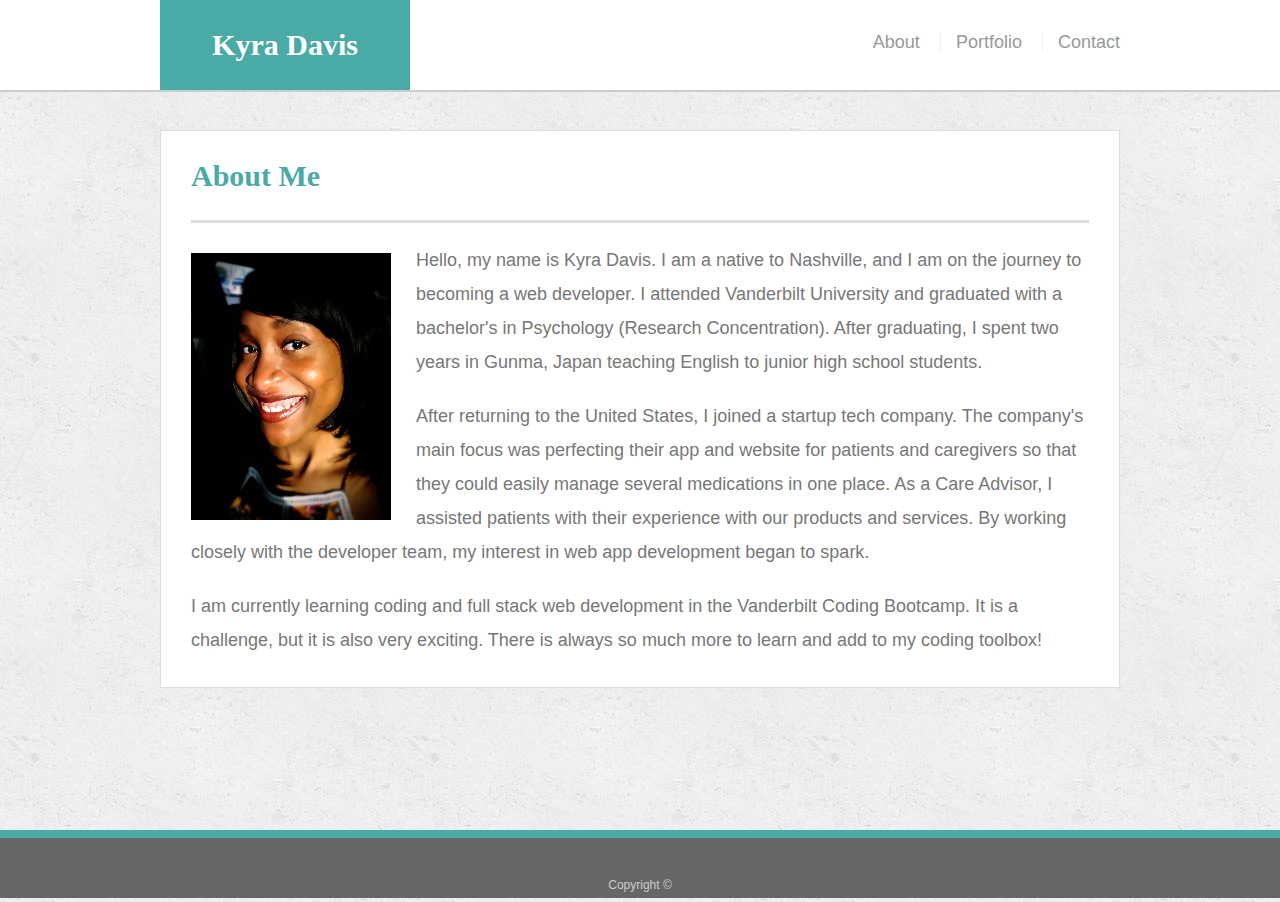
<file: index.html>
<!doctype html>
<html lang="en-us">

<head>
    <meta charset="UTF-8">
    <title>Portfolio | Kyra Davis</title>
    <link rel="stylesheet" type="text/css" href="assets/mycss/style.css">
    <!-- added meta tag "viewport" for responsivenes-->
    <meta name="viewport" content="width=device-width, initial-scale=1.0">
</head>

<body>

    <header id="masthead">
        <div class="container">
            <a href="index.html" id="logo">Kyra Davis</a>
            <nav>
                <a href="index.html">About</a>
                <a href="portfolio.html">Portfolio</a>
                <a href="contact.html">Contact</a>
            </nav>
        </div>
    </header>

    <div id="main-container" class="container">
        <section class="main-section">
            <h1>About Me</h1>

            <img src="assets/images/ResizedPicKSD.jpg" class="auth-image" alt="Kyra Davis">

            <p>
                Hello, my name is Kyra Davis. I am a native to Nashville, and I am on the journey to becoming a web
                developer. I attended Vanderbilt University and graduated with a bachelor's in Psychology
                (Research Concentration). After graduating, I spent two years in Gunma, Japan teaching English to
                junior high
                school students.
            </p>

            <p>
                After returning to the United States, I joined a startup tech company. The company's
                main focus was perfecting their app and website for patients and caregivers so that they could easily
                manage several medications in one place. As a Care
                Advisor, I assisted patients with their experience with our products and services. By working closely
                with the developer team, my interest in web app development began to spark.
            </p>

            <p>
                I am currently learning coding and full stack web development in the Vanderbilt Coding Bootcamp. It is
                a
                challenge, but it is also very exciting. There is always so much more to learn and add to my coding
                toolbox!
            </p>

        </section>

    </div>

    <footer>
        <div class="container">
            Copyright &copy;
        </div>
    </footer>
</body>

</html>
</file>
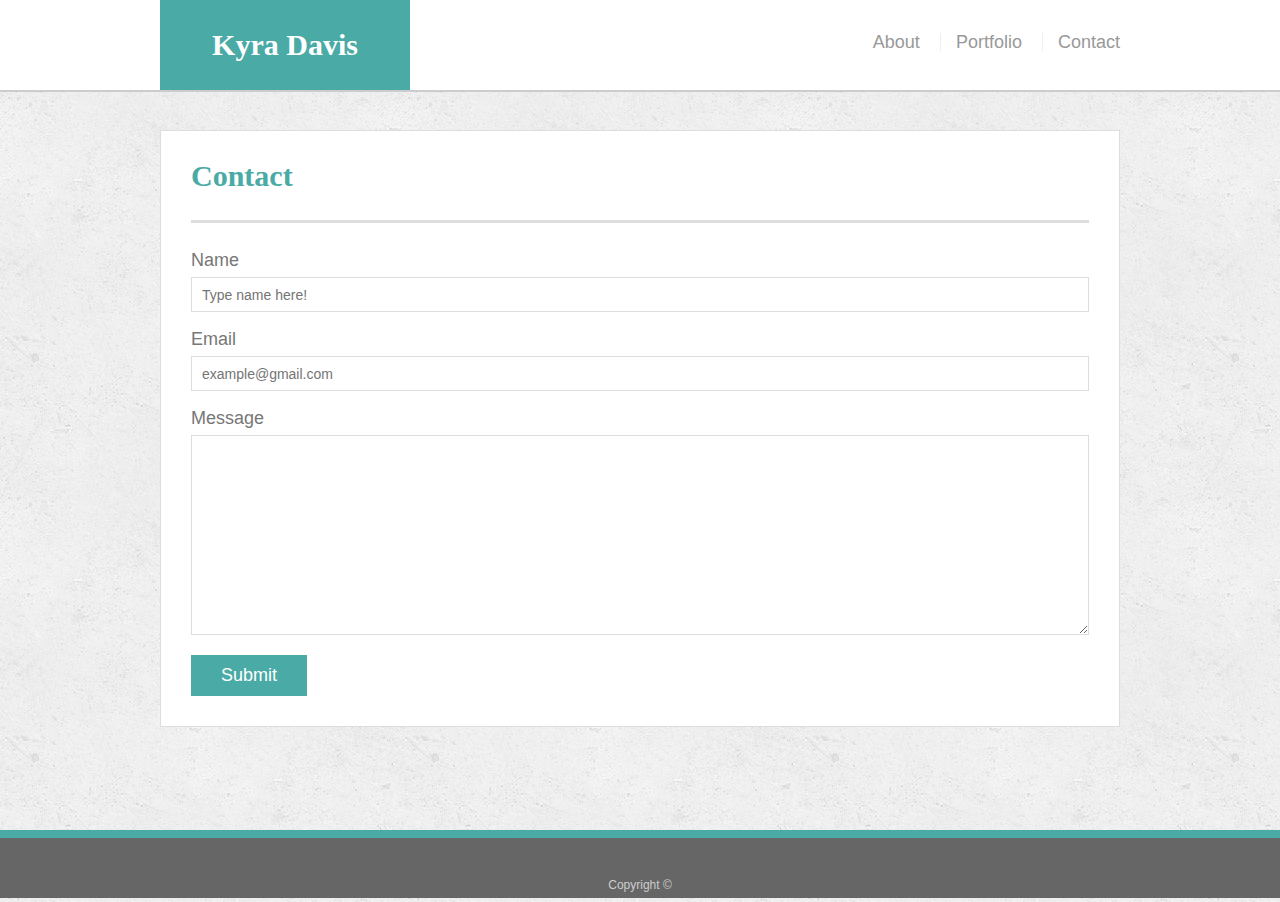
<file: contact.html>
<!doctype html>
<html lang="en-us">

<head>
  <meta charset="UTF-8">
  <title>Portfolio | Kyra Davis</title>
  <link rel="stylesheet" type="text/css" href="assets/mycss/style.css">
  <!-- added meta tag "viewport" for responsivenes-->
  <meta name="viewport" content="width=device-width, initial-scale=1.0">
</head>

<body>

  <header id="masthead">
    <div class="container">
      <a href="contact.html" id="logo">Kyra Davis</a>
      <nav>
        <a href="index.html">About</a>
        <a href="portfolio.html">Portfolio</a>
        <a href="contact.html">Contact</a>
      </nav>
    </div>
  </header>

  <div id="main-container" class="container">
    <section class="main-section">
      <h1>Contact</h1>

      <form id="contact-form">
        <ul>
          <li>
            <label for="name">Name</label>
            <input type="text" id="name" name="name" placeholder="Type name here!" required="required">
          </li>
          <li>
            <label for="email">Email</label>
            <input type="email" id="email" name="email" placeholder="example@gmail.com" required="required">
          </li>
          <li>
            <label for="message">Message</label>
            <textarea id="message" name="message" required="required"></textarea>
          </li>
        </ul>
        <input type="submit">
      </form>

    </section>

  </div>

  <footer>
    <div class="container">
      Copyright &copy; 
    </div>
  </footer>
</body>

</html>
</file>
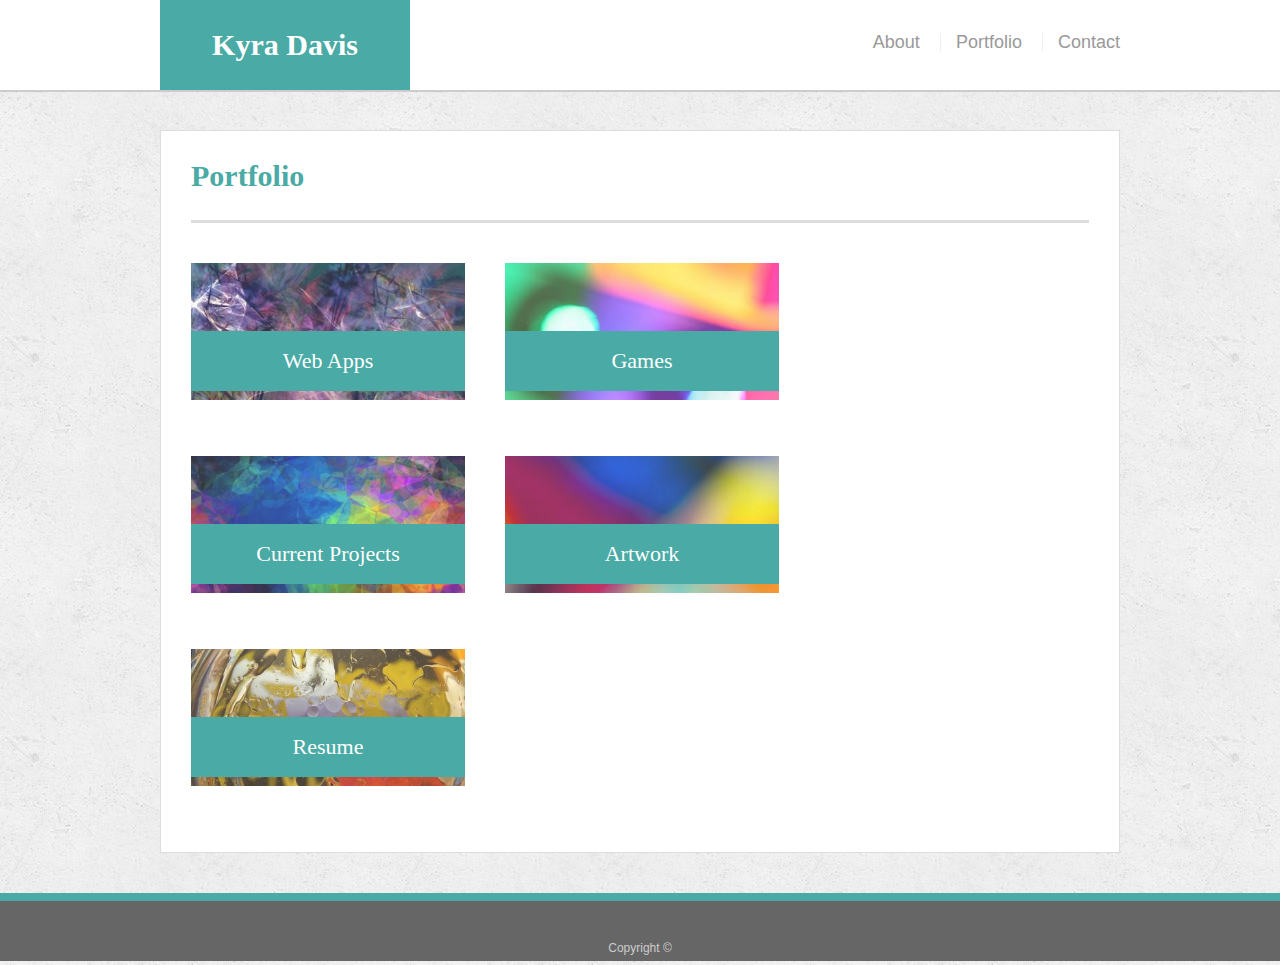
<file: portfolio.html>
<!doctype html>
<html lang="en-us">

<head>
  <meta charset="UTF-8">
  <title>Portfolio | Kyra Davis</title>
  <link rel="stylesheet" type="text/css" href="assets/mycss/style.css">
  <!-- added meta tag "viewport" for responsivenes-->
  <meta name="viewport" content="width=device-width, initial-scale=1.0">
</head>

<body>

  <header id="masthead">
    <div class="container">
      <a href="portfolio.html" id="logo">Kyra Davis</a>
      <nav>
        <a href="index.html">About</a>
        <a href="portfolio.html">Portfolio</a>
        <a href="contact.html">Contact</a>
      </nav>
    </div>
  </header>

  <div id="main-container" class="container">
    <section class="main-section">
      <h1>Portfolio</h1>

      <div class="work">
        <img src="assets/images/abstract.jpg" alt="Web Apps">

        <h3>Web Apps</h3>
      </div>
      <div class="work">
        <img src="assets/images/blur.jpg" alt="Games">

        <h3>Games</h3>
      </div>
      <div class="work">
        <img src="assets/images/collage.jpg" alt="Current Projects">

        <h3>Current Projects</h3>
      </div>
      <div class="work">
        <img src="assets/images/colors.jpg" alt="Artwork">

        <h3>Artwork</h3>
      </div>
      <div class="work">
        <img src="assets/images/droplets.jpg" alt="Resume">

        <h3>Resume</h3>
      </div>

    </section>

  </div>

  <footer>
    <div class="container">
      Copyright &copy;
    </div>
  </footer>
</body>

</html>
</file>
<file: assets/mycss/style.css>
body {
  font-family: Arial, "Helvetica Neue", Helvetica, sans-serif;
  font-size: 18px;
  line-height: 34px;
  color: #777777;
  background: url("../images/concrete_seamless.png");
  margin: 0px;
}

* {
  box-sizing: border-box;
}

/* general */

.container {
  width: 100%;
  max-width: 960px;
  margin: 0 auto;
  clear: both;
}

h1,
h2,
h3,
p {
  margin-bottom: 20px;
}

p:last-child {
  margin-bottom: 0;
}

h1,
h2,
h3 {
  font-family: Georgia, Times, "Times New Roman", serif;
  font-weight: 700;
  color: #4aaaa5;
}

h1 {
  padding-bottom: 20px;
  font-size: 30px;
  line-height: 49px;
  border-bottom: 3px solid #dddddd;
}

h2,
h3 {
  font-size: 22px;
}

/* header */

#masthead {
  position: fixed;
  z-index: 99;
  width: 100%;
  margin: 0 0 30px;
  overflow: auto;
  color: #ffffff;
  background: #ffffff;
  border-bottom: 2px solid #cccccc;
}

#logo {
  float: left;
  width: 250px;
  height: 90px;
  font-family: Georgia, Times, "Times New Roman", serif;
  font-size: 30px;
  font-weight: 700;
  line-height: 90px;
  color: #ffffff;
  text-align: center;
  text-decoration: none;
  background: #4aaaa5;
}

nav {
  float: right;
  margin-top: 25px;
}

nav a {
  display: inline-block;
  padding-left: 15px;
  margin-left: 15px;
  line-height: 18px;
  color: #999;
  text-decoration: none;
  border-left: 1px solid #efefef;
}

nav a:first-child {
  border-left: 0 none;
}

/* footer */

footer {
  padding: 30px 0;
  clear: both;
  font-size: 12px;
  color: #ffffff;
  color: #cccccc;
  text-align: center;
  background: #666666;
  border-top: 8px solid #4aaaa5;
  height: 50px;
}

h3, h2 {
  padding-bottom: 20px;
  margin-bottom: 15px;
  line-height: 22px;
  border-bottom: 2px solid #eeeeee;
}

/* main */

#main-container {
  padding-top: 130px;
  min-height: calc(100vh - 70px);
}

.main-section {
  float: left;
  width: 100%;
  max-width: 960px;
  padding: 0px 30px 30px 30px;
  margin: 0 0 40px;
  background: #ffffff;
  border: 1px solid #dddddd;
}

/* portfolio page */

.work {
  position: relative;
  float: left;
  width: 274px;
  margin: 20px 0 25px;
  overflow: auto;
}

.work:nth-child(even) {
  margin-right: 40px;
}

.work img {
  width: 100%;
  border: 0 none;
  opacity: 0.8;
}

.work h3 {
  position: absolute;
  bottom: 20px;
  width: 100%;
  padding: 15px;
  margin-bottom: 0;
  font-weight: 300;
  line-height: 30px;
  color: #ffffff;
  text-align: center;
  background: #4aaaa5;
  border-bottom: 0;
}

.auth-image {
  float: left;
  width: 200px;
  height: auto;
  margin-top: 10px;
  margin-right: 25px;
}

/* contact page */

#contact-form ul {
  margin-bottom: 20px;
}

#contact-form li {
  margin-bottom: 10px;
}

label,
input[type=text],
input[type=email],
textarea {
  display: block;
  width: 100%;
}

input[type=text],
input[type=email],
textarea {
  height: 35px;
  padding: 0 10px;
  font-size: 14px;
  border: 1px solid #dddddd;
}

textarea {
  height: 200px;
}

input[type=submit] {
  padding: 10px 30px;
  font-size: 18px;
  color: #ffffff;
  cursor: pointer;
  background: #4aaaa5;
  border: 0 none;
}

ul {
  list-style-type: none;
  padding-left: 0px;
}

/* Media Queries */

@media only screen and (max-width: 980px) {
  container {
    width: 100%;
  }

  #masthead {
    width: 100%;
  }

  .main-section {
    width: 63%;
    margin-left: 3%;
  }

  nav {
    margin-right: 3%;
  }

  a#logo {
    margin-left: 3%;
  }

  .work {
    width: 46%;
  }
}

@media only screen and (max-width: 768px) {
  .main-section {
    width: 94%;
  }
}

@media only screen and (max-width: 640px) {
  #masthead {
    position: static;
  }

  a#logo {
    width: 100%;
    margin-left: 0%;
  }

  nav {
    width: 100%;
    margin: 12.5px auto 12.5px auto;
    text-align: center;
  }

  #main-container {
    width: 100%;
    padding-top: 0%;
  }

  .work {
    position: relative;
    clear: both;
    width: 100%;
    display: block;
    margin-right: auto;
    margin-left: auto;
    overflow: auto;
  }

  .auth-image {
    width: 100%;
    margin-bottom: 20px;
  }
}
</file>
